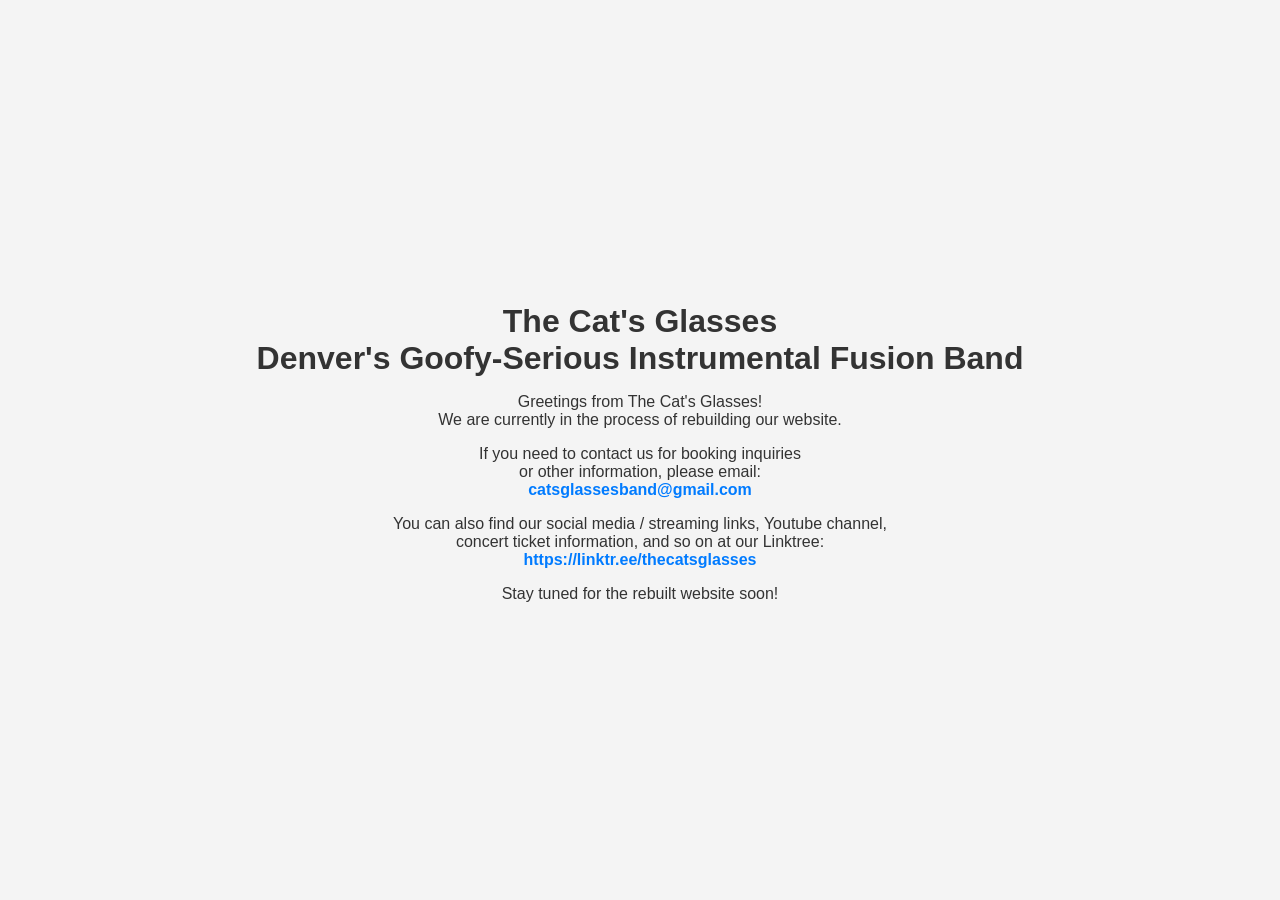
<file: index.html>
<!DOCTYPE html>
<html lang="en">
<head>
    <meta charset="UTF-8">
    <meta name="viewport" content="width=device-width, initial-scale=1.0">
    <title>The Cat's Glasses <br> Denver's Goofy-Serious Instrumental Fusion Band</title>
    <style>
        body {
            font-family: 'Helvetica', sans-serif;
            display: flex;
            justify-content: center;
            align-items: center;
            height: 100vh;
            margin: 0;
            background-color: #f4f4f4;
            color: #333;
            text-align: center;
        }
        .container { padding: 20px; }
        h1 { margin-bottom: 10px; }
        a { color: #007bff; text-decoration: none; font-weight: bold; }
        a:hover { text-decoration: underline; }
    </style>
</head>
<body>
    <div class="container">
        <h1>The Cat's Glasses <br> Denver's Goofy-Serious Instrumental Fusion Band</h1>
        <p>Greetings from The Cat's Glasses!<br> We are currently in the process of rebuilding our website.</p>
        <p>If you need to contact us for booking inquiries <br> or other information, please email:<br>
        <a href="mailto:catsglassesband@gmail.com">catsglassesband@gmail.com</a></p>
        <p>You can also find our social media / streaming links, Youtube channel,<br> concert ticket information, and so on at our Linktree:<br>
        <a href="https://linktr.ee/thecatsglasses">https://linktr.ee/thecatsglasses</a></p>
        <p>Stay tuned for the rebuilt website soon!</p>
    </div>
</body>
</html>
</file>
